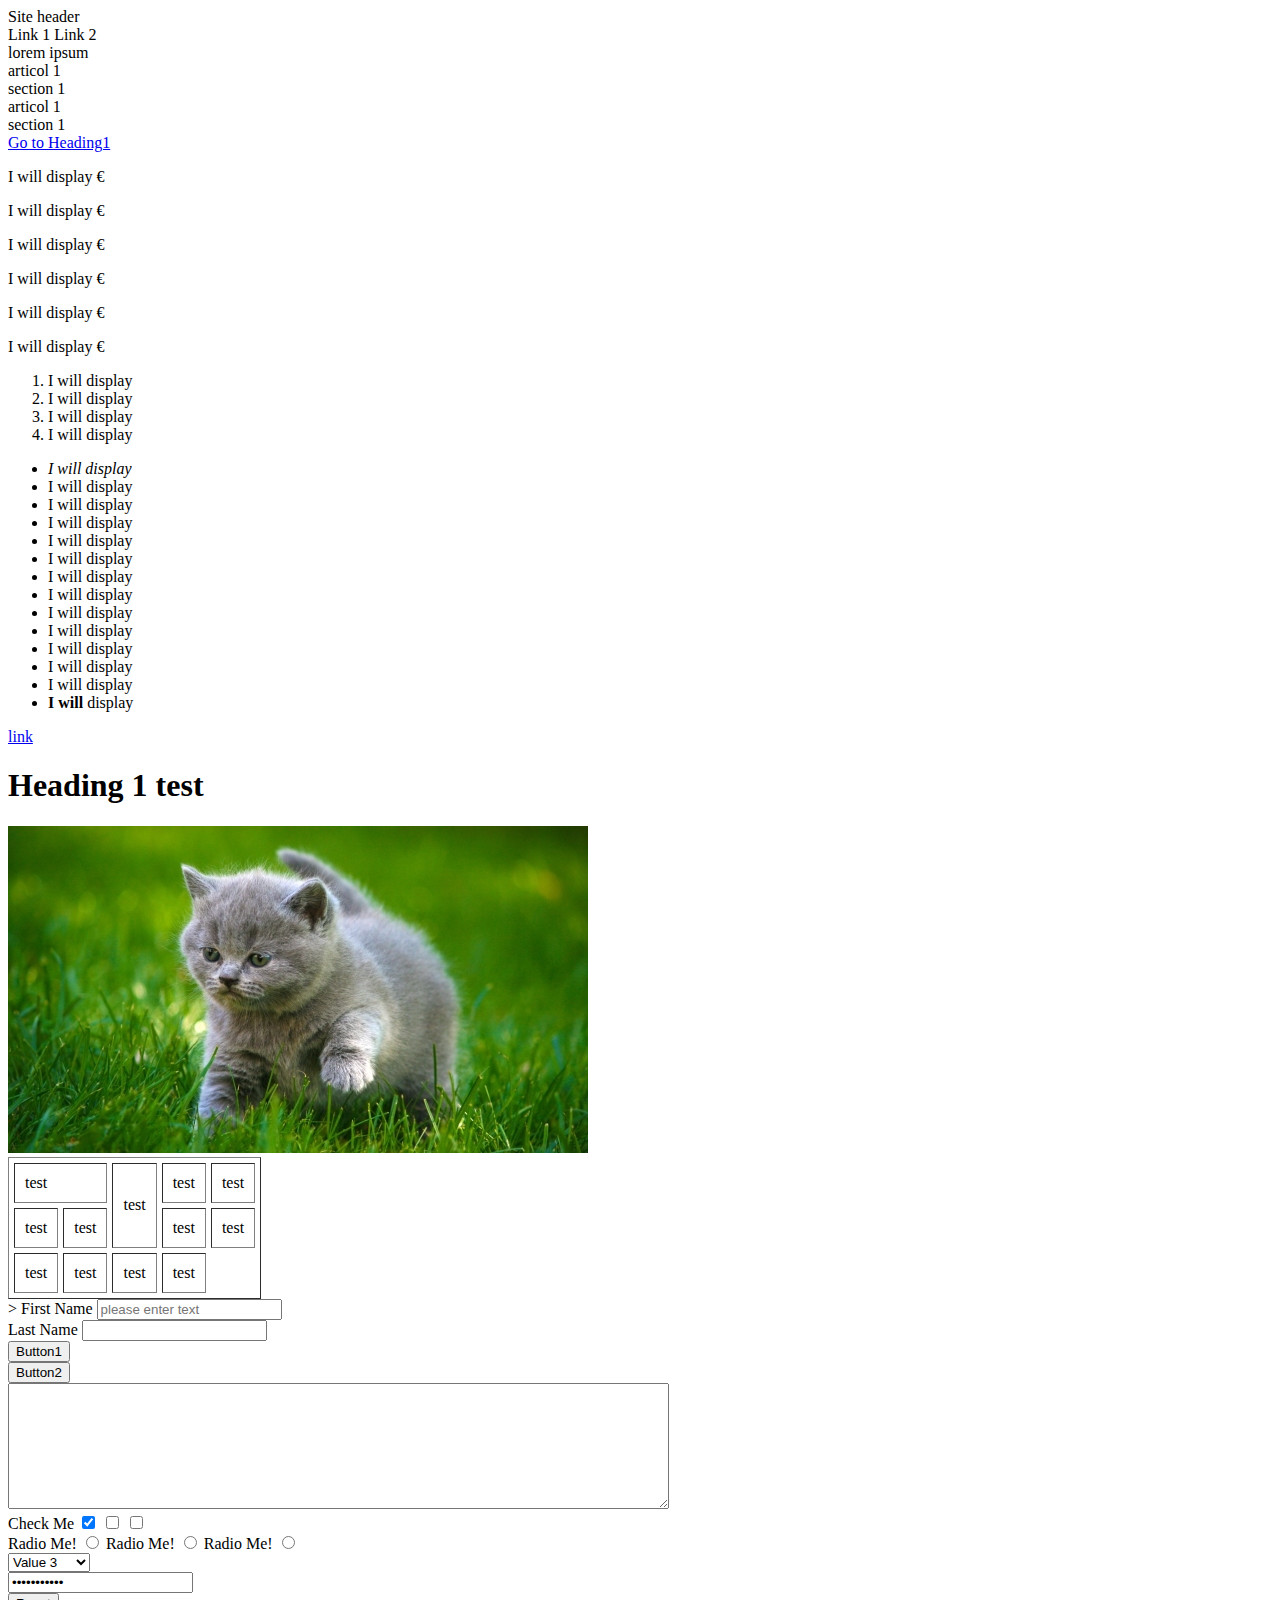
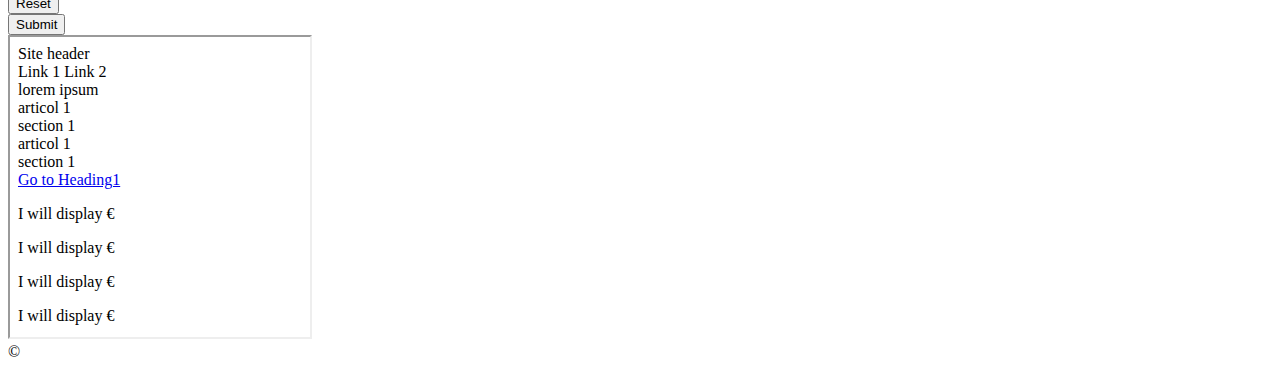
<file: curs2_FE/index.html>
<!DOCTYPE html>
<html lang="en" dir="ltr">
  <head>
    <meta charset="utf-8">
    <title>Curs 02</title>
  </head>
  <body>
    <header>
      Site header
      </header>
    <nav>
      <span>Link 1</span>
      <span>Link 2</span>
    </nav>
    <aside>
      lorem ipsum
    </aside>
    <article>
      articol 1
      <section>
        section 1
      </section>
    </article>
    <article>
      articol 1
      <section>
        section 1
      </section>
    </article>

    <a href = "#heading1">Go to Heading1</a>
    <p>I will display &euro;</p>
    <p>I will display &#8364;</p>
    <p>I will display &#x20AC;</p>
    <p>I will display &#x20AC;</p>
    <p>I will display &#x20AC;</p>
<div>
  <span>
    I will display &#x20AC;
  </span>
  <ol>
    <li>I will display</li>
    <li>I will display</li>
    <li>I will display</li>
    <li>I will display</li>
  </ol>

  <ul>
    <li><em>I will display</em></li>
    <li>I will display</li>
    <li>I will display</li>
    <li>I will display</li>
    <li>I will display</li>
    <li>I will display</li>
    <li>I will display</li>
    <li>I will display</li>
    <li>I will display</li>
    <li>I will display</li>
    <li>I will display</li>
    <li>I will display</li>
    <li>I will display</li>
    <li><strong>I will </strong> display</li>
  </ul>

  <a href = "https://www.google.nl/">link</a>

  <h1 id= "heading1"> Heading 1 test </h1>
<img src="images/pisica1.jpg" title = "Pisica" alt="pisica_not_found">
<table cellspacing = "5" border="1" cellpadding = "10">
<tr>
  <td colspan = "2">test</td>
  <td rowspan ="2">test</td>
  <td>test</td>
  <td>test</td>
</tr>
<tr>
  <td>test</td>
  <td>test</td>
  <td>test</td>
  <td>test</td>
</tr>
<tr>
  <td>test</td>
  <td>test</td>
  <td>test</td>
  <td>test</td>
</tr>
</table>

<form action="index.html" method="post">>
  <label for="fieldId1">First Name </label>
  <input type="text" tabindex="1" name = "field1" id="fieldId1" value = "" placeholder="please enter text">
<br/>
  <label>Last Name
    <input type="text" tabindex="2" name = "field2" value = "">
  </label>
<br/>
  <input type="button" value="Button1">
<br/>
  <button> Button2 </button>
<br/>

  <textarea name"textarea" rows="8" cols="80"></textarea>
<br/>
  <label for="checkBoxTest"> Check Me </label>
    <input id="checkBoxTest" type="checkbox" name="checkbox1" value="checkboxValue" checked>
  <input type="checkbox" name="checkbox2" value="">
  <input type="checkbox" name="checkbox3" value="">
<br/>
  <label for="radioOption1"> Radio Me! </label>
    <input id= "radioOption1" type="radio" name="radio1" value="">
  <label for="radioOption2"> Radio Me! </label>
    <input id= "radioOption2" type="radio" name="radio1" value="">
  <label for="radioOption3"> Radio Me! </label>
    <input id= "radioOption3" type="radio" name="radio1" value="">
<br/>
  <select name="text">
    <optgroup label="many, many, many options">
      <option value="value4"> Value 4</option>
      <option value="value5"> Value 5</option>
      <option value="value6"> Value 6</option>
    </optgroup>
    <option value="value1"> Value 1</option>
    <option value="value2"> Value 2</option>
    <option value="value3" selected> Value 3</option>
  </select>
<br/>
<input type="password" name="pass1" value="kjfdfkjjanf">
<br/>
<input type="reset" name="reset" value="Reset">
<br/>
<input type="submit" name="submit1" value="Submit"><br/>
<input type="hidden" name="hiddenInput" value="userId">


</form>

<iframe src="index.html" width="300" height="300"></iframe>


</div>


<footer>
  &#169;
</footer>

  </body>
</html>
</file>
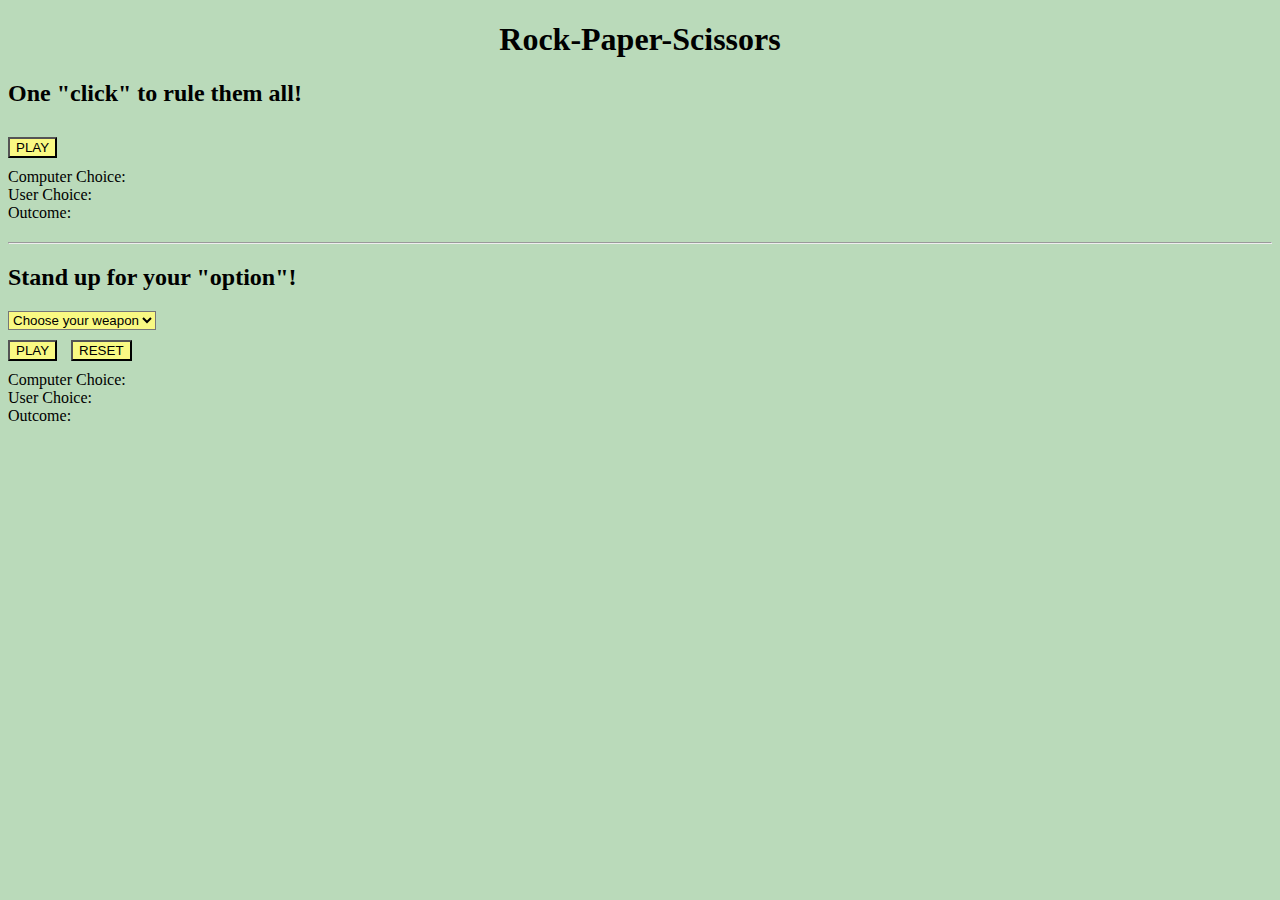
<file: game/index.html>
<!DOCTYPE html>
<html lang="en" dir="ltr">
  <head>
    <meta charset="utf-8">
    <title>Rock, paper, scissors - Game</title>
    <link rel="stylesheet" href="style.css">
  </head>
  <body>

    <h1>Rock-Paper-Scissors</h1>

    <div class="container1">
      <h2> One "click" to rule them all!</h2>
      <div class="">
        <button id="playButton" type="button" name="button">PLAY</button>
      </div>
      <div class="">
        Computer Choice: <span id="computerChoice"></span>
      </div>
      <div class="">
        User Choice: <span id="userChoice"></span>
      </div>
      <div class="">
        Outcome: <span id="gameResult"></span>
      </div>
    </div>
    
    <hr>
    <div class="container2">
      <h2>Stand up for your "option"!</h2>
      <div class="">
        <select id="userList">
          <option id="default" value="" selected>Choose your weapon</option>
          <option id="userRock" value="0">Rock</option>
          <option id="userPaper" value="1">Paper</option>
          <option id="userScissors" value="2">Scissors</option>
        </select>
      </div>

      <div class="">
        <button id="btn" type="button" name="button">PLAY</button>
        <button id="clearBtn" type="button" name="button">RESET</button>
      </div>
      <div class="">
        Computer Choice: <span id="computerGame"></span>
      </div>
      <div class="">
        User Choice: <span id="userGame"></span>
      </div>
      <div class="">
        Outcome: <span id="outcomeText"></span>
      </div>
    </div>

    <script type="text/javascript" src="main.js"></script>
  </body>
</html>
</file>
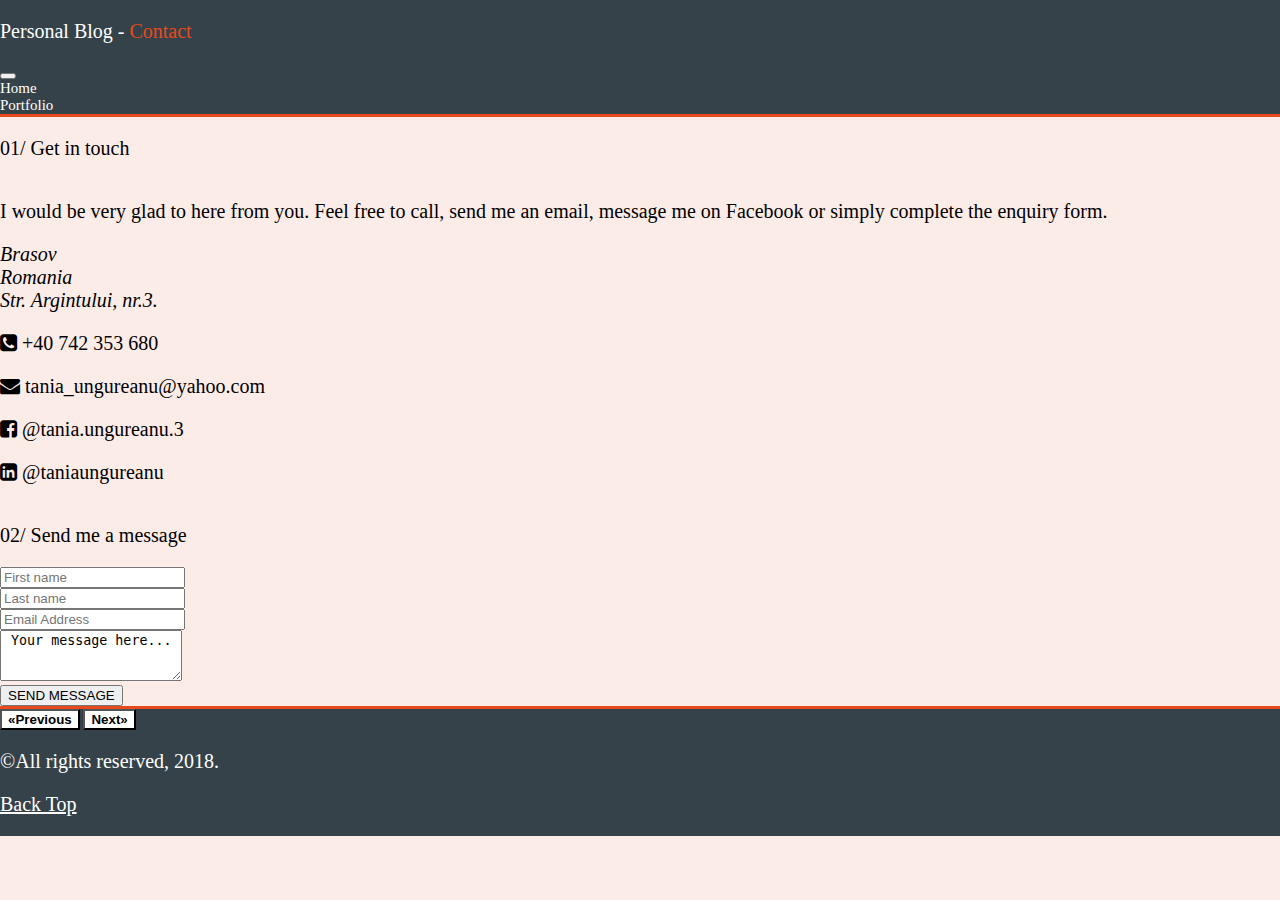
<file: contact.html>
<!DOCTYPE html>
<html lang="en" dir="ltr">
  <head>
    <meta charset="utf-8">
    <meta content="width=device-width,initial-scale=1.0,user-scalable=yes,minimum-scale=1.0,maximum-scale=3.0" id="viewport" name="viewport">
    <title>Personal Blog - Contact</title>
    <link rel="stylesheet" href="contact.css">
    <link rel="stylesheet" href="https://stackpath.bootstrapcdn.com/bootstrap/4.1.0/css/bootstrap.min.css" integrity="sha384-9gVQ4dYFwwWSjIDZnLEWnxCjeSWFphJiwGPXr1jddIhOegiu1FwO5qRGvFXOdJZ4" crossorigin="anonymous">
    <link rel="stylesheet" href="https://cdnjs.cloudflare.com/ajax/libs/font-awesome/4.7.0/css/font-awesome.min.css">
  </head>
  <body>
    <div class="container-fluid">
      <div class="row">
        <div class="col-sm-12">
          <ul class="contactPage">
            <li>
              <header class="pt-3 mb-3">
                <div class="row">
                  <div class="col-xs-6 col-md-8">
                    <div class="branding">
                      <p class="h1 pl-4"> Personal Blog - <span> Contact </span></p>
                    </div>
                  </div>
                  <div class="col-xs-6 col-md-4">
                    <nav class="navbar navbar-expand-sm">
                      <div class="container">
                        <button class="navbar-toggler navbar-dark bg-dark" type="button" data-toggle="collapse" data-target="#mainNav">
                          <span class="navbar-toggler-icon"></span>
                        </button>
                        <div class="collapse navbar-collapse" id="mainNav">
                          <ul class="navbar-nav text-uppercase">
                            <li class="nav-item pl-md-5 pr-md-2"><a class="nav-link" href="index.html">Home</a></li>
                            <li class="nav-item pl-md-5 pr-md-2"><a class="nav-link" href="portfolio.html">Portfolio</a></li>
                          </ul>
                        </div>
                      </div>
                    </nav>
                  </div>
                </div> <!--header row class-->
              </header>
            </li>
          </ul>
        </div>

        <div class="col-sm-12 col-md-6">
          <div class="contactPage pt-0 pr-0">
            <section class="leftSection text-justify mr-3 ml-3">
              <div>
                <p class="h1 text-center">01/ Get in touch</p>
              </div>
              <ul class="personalInfo ">
                <li class="m-0 p-1">
                  <p>I would be very glad to here from you. Feel free to call, send me
                    an email, message me on Facebook or simply complete the enquiry form.</p>
                </li>
                <li class="phisicalAddress text-uppercase m-0 p-1">
                  <address class="p-0 m-0">
                    Brasov </br>
                    Romania </br>
                    Str. Argintului, nr.3.</br>
                  </address>
                </li>
                <li class="personalLinks">
                  <p><i class="fa fa-phone-square" aria-hidden="true"></i><span class="font-weight-bold"> +40 742 353 680</span></p>
                </li>
                <li class="personalLinks">
                  <p><i class="fa fa-envelope" aria-hidden="true"></i><span class="font-weight-bold"> tania_ungureanu@yahoo.com </span></p>
                </li>
                <li class="personalLinks">
                  <p><i class="fa fa-facebook-square" aria-hidden="true"></i><span class="font-weight-bold"> <a href="https://www.facebook.com/tania.ungureanu.3">@tania.ungureanu.3</span></a></p>
                </li>
                <li class="personalLinks">
                  <p><i class="fa fa-linkedin-square" aria-hidden="true"></i> <span class="font-weight-bold"> <a href="https://www.linkedin.com/in/taniaungureanu/">@taniaungureanu</a></span></p>
                </li>
              </ul>
            </section>
          </div>
        </div>

        <div class="col-sm-12 col-md-6">
          <div class="contactPage mr-3 ml-3">
            <section class="rightSection text-justify">
              <div>
                <p class="h1 text-center">02/ Send me a message</p>
              </div>

              <form>
                <div class="form-group">
                  <input type="text" class="form-control form-control-lg" id="firstName" placeholder="First name">
                </div>
                <div class="form-group">
                  <input type="text" class="form-control form-control-lg" id="lastName" placeholder="Last name">
                </div>
                <div class="form-group">
                  <input type="email" class="form-control form-control-lg" id="emailAddress" placeholder="Email Address">
                </div>
                <div class="form-group">
                  <textarea class="form-control form-control-lg" id="textarea1" rows="3"> Your message here... </textarea>
                </div>
              </form>
              <button type="button" class="btn btn-secondary btn-lg btn-block sendButton mb-3">SEND MESSAGE</button>
            </section>
          </div>
        </div>

      </div> <!--row-->
    </div> <!--End class fluid-container-->


<!--Footer-->

    <nav class="navbar p-0 footer">
      <div class="col-12">
        <button class="previousButton ml-2 mt-2 text-center"><a href="index.html">«Previous</a></button>
        <button class="nextButton font-weight-bold"><a href="portfolio.html">Next»</a></button>
      </div>
      <p class="col-md-7 text-md-right col-sm-12 text-xs-center">&#169;All rights reserved, 2018.</p>
      <p class="col-md-4 text-md-right col-sm-12 text-xs-center"><a href="#" class="backTop "> Back Top </a></p>
    </nav>



   <!-- Optional JavaScript -->
   <!-- jQuery first, then Popper.js, then Bootstrap JS -->
   <script src="https://code.jquery.com/jquery-3.3.1.slim.min.js" integrity="sha384-q8i/X+965DzO0rT7abK41JStQIAqVgRVzpbzo5smXKp4YfRvH+8abtTE1Pi6jizo" crossorigin="anonymous"></script>
   <script src="https://cdnjs.cloudflare.com/ajax/libs/popper.js/1.14.0/umd/popper.min.js" integrity="sha384-cs/chFZiN24E4KMATLdqdvsezGxaGsi4hLGOzlXwp5UZB1LY//20VyM2taTB4QvJ" crossorigin="anonymous"></script>
   <script src="https://stackpath.bootstrapcdn.com/bootstrap/4.1.0/js/bootstrap.min.js" integrity="sha384-uefMccjFJAIv6A+rW+L4AHf99KvxDjWSu1z9VI8SKNVmz4sk7buKt/6v9KI65qnm" crossorigin="anonymous"></script>
  </body>
</html>
</file>
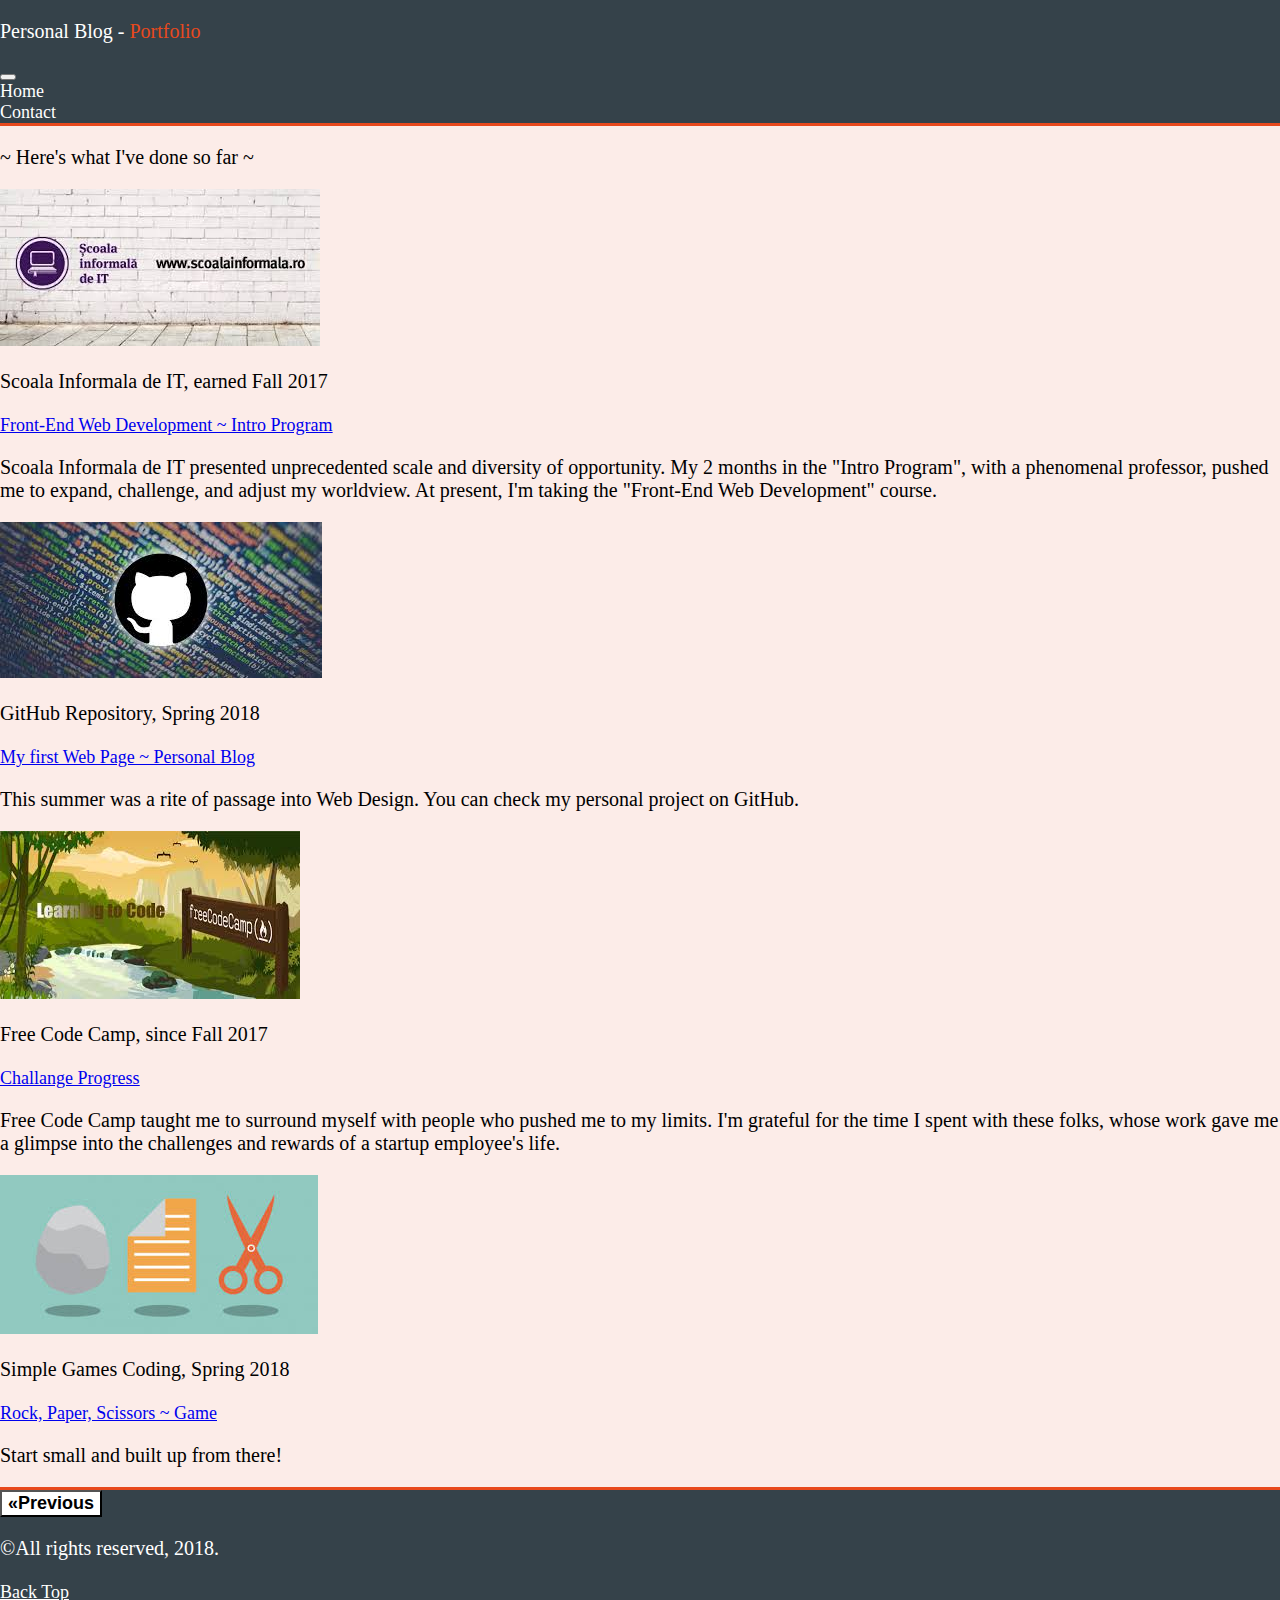
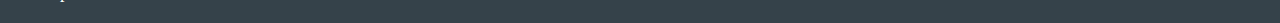
<file: portfolio.html>
<!DOCTYPE html>
<html lang="en" dir="ltr">
  <head>
    <meta charset="utf-8">
    <meta content="width=device-width,initial-scale=1.0,user-scalable=yes,minimum-scale=1.0,maximum-scale=3.0" id="viewport" name="viewport">

    <title>Personal Blog - Portfolio</title>
    <link rel="stylesheet" href="portfolio.css">
    <link rel="stylesheet" href="https://stackpath.bootstrapcdn.com/bootstrap/4.1.0/css/bootstrap.min.css" integrity="sha384-9gVQ4dYFwwWSjIDZnLEWnxCjeSWFphJiwGPXr1jddIhOegiu1FwO5qRGvFXOdJZ4" crossorigin="anonymous">
    <link rel="stylesheet" href="https://cdnjs.cloudflare.com/ajax/libs/font-awesome/4.7.0/css/font-awesome.min.css">

  </head>
  <body>
    <div class="container-fluid">
      <div class="row">
        <div class="col-sm-12 p-0">

          <header class="pt-3 mb-3">
            <div class="row">
              <div class="col-xs-6 col-md-8">
                <div class="" id="branding">
                  <p class="h1 pl-4"> Personal Blog - <span> Portfolio </span></p>
                </div>
              </div>

              <div class="col-xs-6 col-md-4">
                <nav class="navbar navbar-expand-sm mt-1">
                  <div class="container">
                    <button class="navbar-toggler navbar-dark bg-dark" type="button" data-toggle="collapse" data-target="#mainNav">
                      <span class="navbar-toggler-icon"></span>
                    </button>
                    <div class="collapse navbar-collapse" id="mainNav">
                      <ul class="navbar-nav text-uppercase">
                        <li class="nav-item pl-md-5 pr-md-2"><a class="nav-link active" href="index.html">Home</a></li>
                        <li class="nav-item pl-md-5 pr-md-2"><a class="nav-link" href="contact.html">Contact</a></li>
                      </ul>
                    </div>
                  </div>
                </nav>
              </div>

            </div>
          </header>

        </div> <!--first col-sm-12-->

        <div class="col-sm-12 text-center mb-3">
          <p class="h1 text-xs-left">~ Here's what I've done so far ~</p>
        </div>

        <div class="container">
          <div class="row mb-3">
            <div class="col-xs-12 col-md-4">
              <img class="img-fluid rounded w-100" src="images/scoala_informala.jpg" alt="Scoala informala IT">
            </div>
            <div class="col-xs-12 col-md-8 pt-2">
              <p class="h5 text-info m-0 pt-2">Scoala Informala de IT, earned Fall 2017</p>
              <p class="m-0"><a class="text-dark font-weight-bold" href="https://scoalainformala.ro/brasov/" target="_blank"><u>Front-End Web Development ~ Intro Program</u></a></p>
              <p class="m-0 text-justify">Scoala Informala de IT presented unprecedented scale and diversity of opportunity. My 2 months in the "Intro Program", with a phenomenal professor, pushed me to expand, challenge, and adjust my worldview. At present, I'm taking the "Front-End Web Development" course.</p>
            </div>
          </div>

          <div class="row mb-3">
            <div class="col-xs-12 col-md-4">
              <img class="img-fluid rounded w-100" src="images/github.jpg" alt="Go to GitHub">
            </div>
            <div class="col-xs-12 col-md-8 pt-2">
              <p class="h5 text-info m-0 pt-2">GitHub Repository, Spring 2018</p>
              <p class="m-0"><a class="text-dark font-weight-bold" href="https://taniaungureanu.github.io/" target="_blank"><u>My first Web Page ~ Personal Blog</u></a></p>
              <p class="m-0 text-justify"> This summer was a rite of passage into Web Design. You can check my personal project on GitHub. </p>
            </div>
          </div>

          <div class="row mb-3">
            <div class="col-xs-12 col-md-4">
              <img class="img-fluid rounded w-100" src="images/freecodecamp.jpg" alt="Free Code Camp">
            </div>
            <div class="col-xs-12 col-md-8 pt-2">
              <p class="h5 text-info m-0 pt-2">Free Code Camp, since Fall 2017</p>
              <p class="m-0"><a class="text-dark font-weight-bold" href="https://www.freecodecamp.org/taniaungureanu" target="_blank"><u>Challange Progress</u></a></p>
              <p class="m-0 text-justify">Free Code Camp taught me to surround myself with people who pushed me to my limits. I'm grateful for the time I spent with these folks, whose work gave me a glimpse into the challenges and rewards of a startup employee's life.</p>
            </div>
          </div>

          <div class="row mb-3">
            <div class="col-xs-12 col-md-4">
              <img class="img-fluid rounded w-100" src="images/rock_paper_scissors.jpg" alt="rock_paper_scissors">
            </div>
            <div class="col-xs-12 col-md-8 pt-2">
              <p class="h5 text-info m-0 pt-2">Simple Games Coding, Spring 2018</p>
              <p class="m-0"><a class="text-dark font-weight-bold" href="game/index.html" target="_blank"><u> Rock, Paper, Scissors ~ Game</u></a></p>
              <p class="m-0 text-justify"> Start small and built up from there!</p>
            </div>
          </div>


        </div>

      </div> <!--row-->
    </div> <!-- end container-->

    <!--Footer-->

    <nav class="navbar p-0 footer">
      <div class="col-12">
        <button class="previousButton ml-2 mt-2 text-center font-weight-bold"><a href="contact.html">«Previous</a></button>
      </div>
      <p class="col-md-7 text-md-right col-sm-12 text-xs-center">&#169;All rights reserved, 2018.</p>
      <p class="col-md-4 text-md-right col-sm-12 text-xs-center"><a href="#" class="backTop "> Back Top </a></p>
    </nav>

    <!-- Optional JavaScript -->
    <!-- jQuery first, then Popper.js, then Bootstrap JS -->
    <script src="https://code.jquery.com/jquery-3.3.1.slim.min.js" integrity="sha384-q8i/X+965DzO0rT7abK41JStQIAqVgRVzpbzo5smXKp4YfRvH+8abtTE1Pi6jizo" crossorigin="anonymous"></script>
    <script src="https://cdnjs.cloudflare.com/ajax/libs/popper.js/1.14.0/umd/popper.min.js" integrity="sha384-cs/chFZiN24E4KMATLdqdvsezGxaGsi4hLGOzlXwp5UZB1LY//20VyM2taTB4QvJ" crossorigin="anonymous"></script>
    <script src="https://stackpath.bootstrapcdn.com/bootstrap/4.1.0/js/bootstrap.min.js" integrity="sha384-uefMccjFJAIv6A+rW+L4AHf99KvxDjWSu1z9VI8SKNVmz4sk7buKt/6v9KI65qnm" crossorigin="anonymous"></script>

  </body>
</html>
</file>
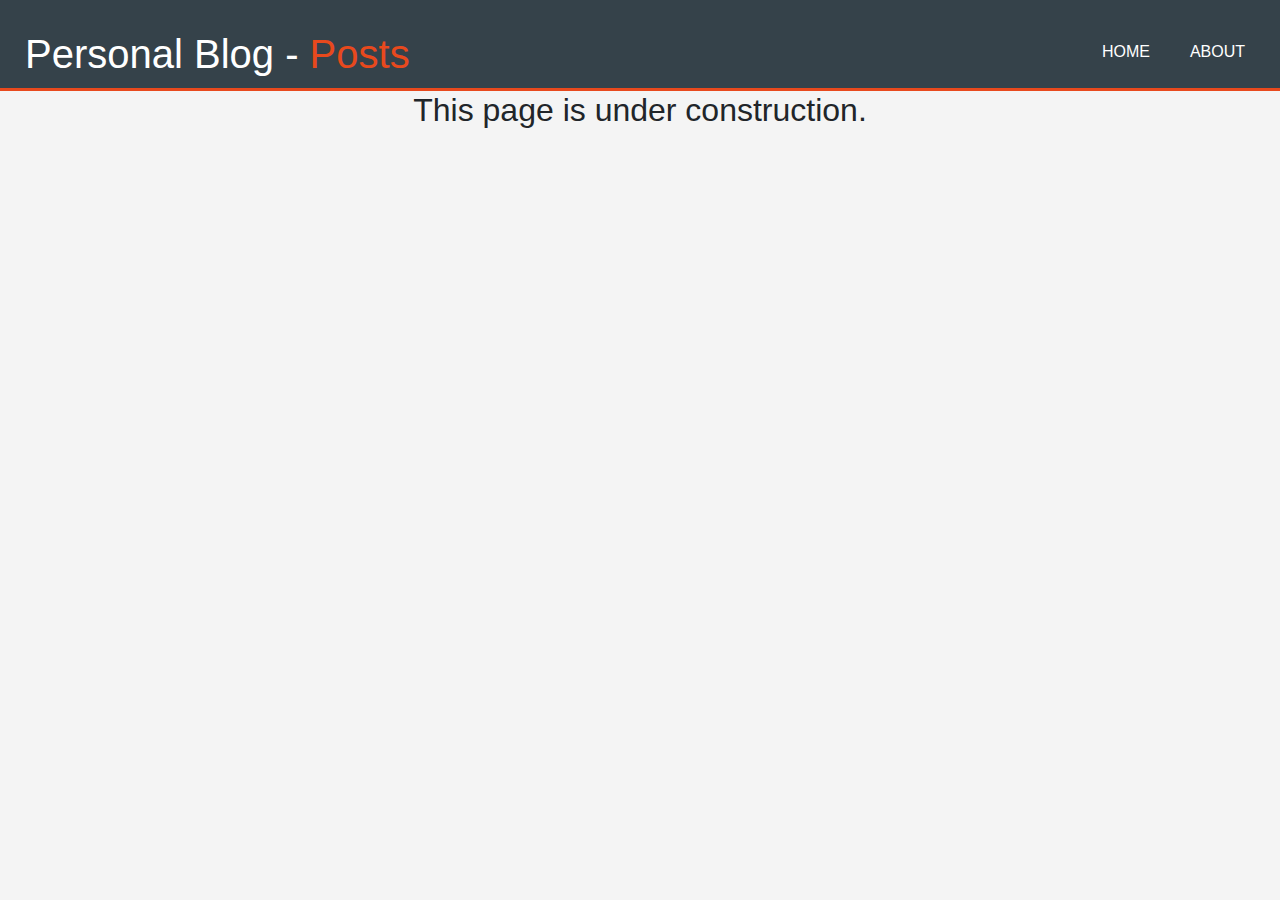
<file: posts.html>
<!DOCTYPE html>
<html lang="en" dir="ltr">
  <head>
    <meta charset="utf-8">
    <meta name="viewport" content="width=device-width">
    <title>Personal Blog - Posts</title>
    <link rel="stylesheet" href="https://maxcdn.bootstrapcdn.com/bootstrap/4.0.0/css/bootstrap.min.css">

    <style>
      body {
        font-size: 15px;
        font-height: 1,5;
        padding: 0;
        margin: 0;
        background-color: #f4f4f4;
        text-align: center;
      }


      /*Global */
      .container-fluid {
        margin:auto;
        overflow: hidden;
      }

      ul {
        margin: 0;
        padding: 0;
        list-style-type: none;
      }


      /*Header */
      header {
        background-color: #35424a;
        color: #ffffff;
        padding-top: 30px;
        min-height: 70px;
        border-bottom: #e8491d 3px solid;
      }

      header a {
        color: #ffffff;
        text-decoration: none;
        text-transform: uppercase;
        font-size: 16px;
      }

      header li {
        float: left;
        display:inline;
        padding: 0 20px 0 20px;
      }

      header .branding {
        float: left;
      }

      header .branding h1 {
        margin: 0;
        padding: 0 0 10px 10px;
      }

      header nav {
        float: right;
        margin-top: 10px;
      }

      header a:hover {
          color: #e8491d;
          font-weight: bold;
          text-decoration: none;
      }

      .branding span {
        color: #e8491d;
      }
    </style>

  </head>
  <body>
    <header>
      <div class="container-fluid">
        <div class="branding">
          <h1> Personal Blog - <span> Posts </span></h1>
        </div>
        <nav>
          <ul>
            <li><a href="index.html">Home</a></li>
            <li><a href="about.html">About</a></li>
        </nav>
      </div>
    </header>

    <section>
      <div class="container-fluid">
        <h2>This page is under construction.</h2>
      </div>
    </section>

  </body>
</html>
</file>
<file: game/style.css>
h1 {
  text-align: center;
}

body {
  background-color: #badaba;
}

button {
  margin: 10px 10px 10px 0;
  background-color: 	#f9f983;
}

select {
  background-color: 	#f9f983;
}

hr {
  margin-top: 20px;
}
</file>
<file: contact.css>
body {
  font-size: 15px;
  padding: 0;
  margin: 0 auto;
  background-color: #fcece8;
}

ul {
  margin: 0;
  padding: 0;
  list-style-type: none;
}

.row div:first-child{
  overflow: hidden;
  padding: 0;
}

/*Header */
header {
  background-color: #35424a;
  color: #ffffff;
  border-bottom: #e8491d 3px solid;
}

header a {
  color: #ffffff;
  text-decoration: none;
}

p{
  font-size: 20px;
}

header a:hover {
    color: #e8491d;
    font-weight: bold;
    text-decoration: none;
}

.branding span {
  color: #e8491d;
}

/*Page Content */


address {
  font-size: 20px;
}

.personalLinks a {
  color: #000;
  text-decoration: none;
}

.personalLinks a:hover {
  text-decoration: none;
  color: #000;
}

/*Footer */
.footer {
  background-color: #35424a;
  color: #ffffff;
  border-top: #e8491d 3px solid;
  overflow: hidden;
}

.footer a:hover {
  color: #e8491d;
  font-weight: bold;
  text-decoration: none;
}

a.backTop {
  color: white;
}

.previousButton a,
.nextButton a{
  text-decoration: none;
  color: #000;
}

.previousButton,
.nextButton {
  background-color: white;
  color: black;
  font-weight: bold;
}

.backTop a:hover {
  color: #e8491d;
  font-weight: bold;
}
</file>
<file: portfolio.css>
body {
  padding: 0;
  margin: 0;
  background-color: #fcece8;
}

ul {
  margin: 0;
  padding: 0;
  list-style-type: none;
}

p,
h5{
  font-size: 20px;
}

a{
  font-size: 18px;
}

/*Header */
.row div:first-child{
  padding: 0px;
  overflow: hidden;
}

header {
  background-color: #35424a;
  color: #ffffff;
  border-bottom: #e8491d 3px solid;
}

header a {
  color: #ffffff;
  text-decoration: none;
}

header a:hover {
    color: #e8491d;
    text-decoration: none;
    font-weight: bold;
}

header span {
  color: #e8491d;
}

/*Footer */
.footer {
  background-color: #35424a;
  color: #ffffff;
  border-top: #e8491d 3px solid;
  overflow: hidden;
}

.footer a:hover {
  color: #e8491d;
  font-weight: bold;
  text-decoration: none;
}

a.backTop {
  color: white;
}

.previousButton a,
.nextButton a{
  text-decoration: none;
  color: #000;
}

.previousButton,
.nextButton {
  background-color: white;
  color: black;
  font-weight: bold;
}

.backTop a:hover {
  color: #e8491d;
  font-weight: bold;
}
</file>
